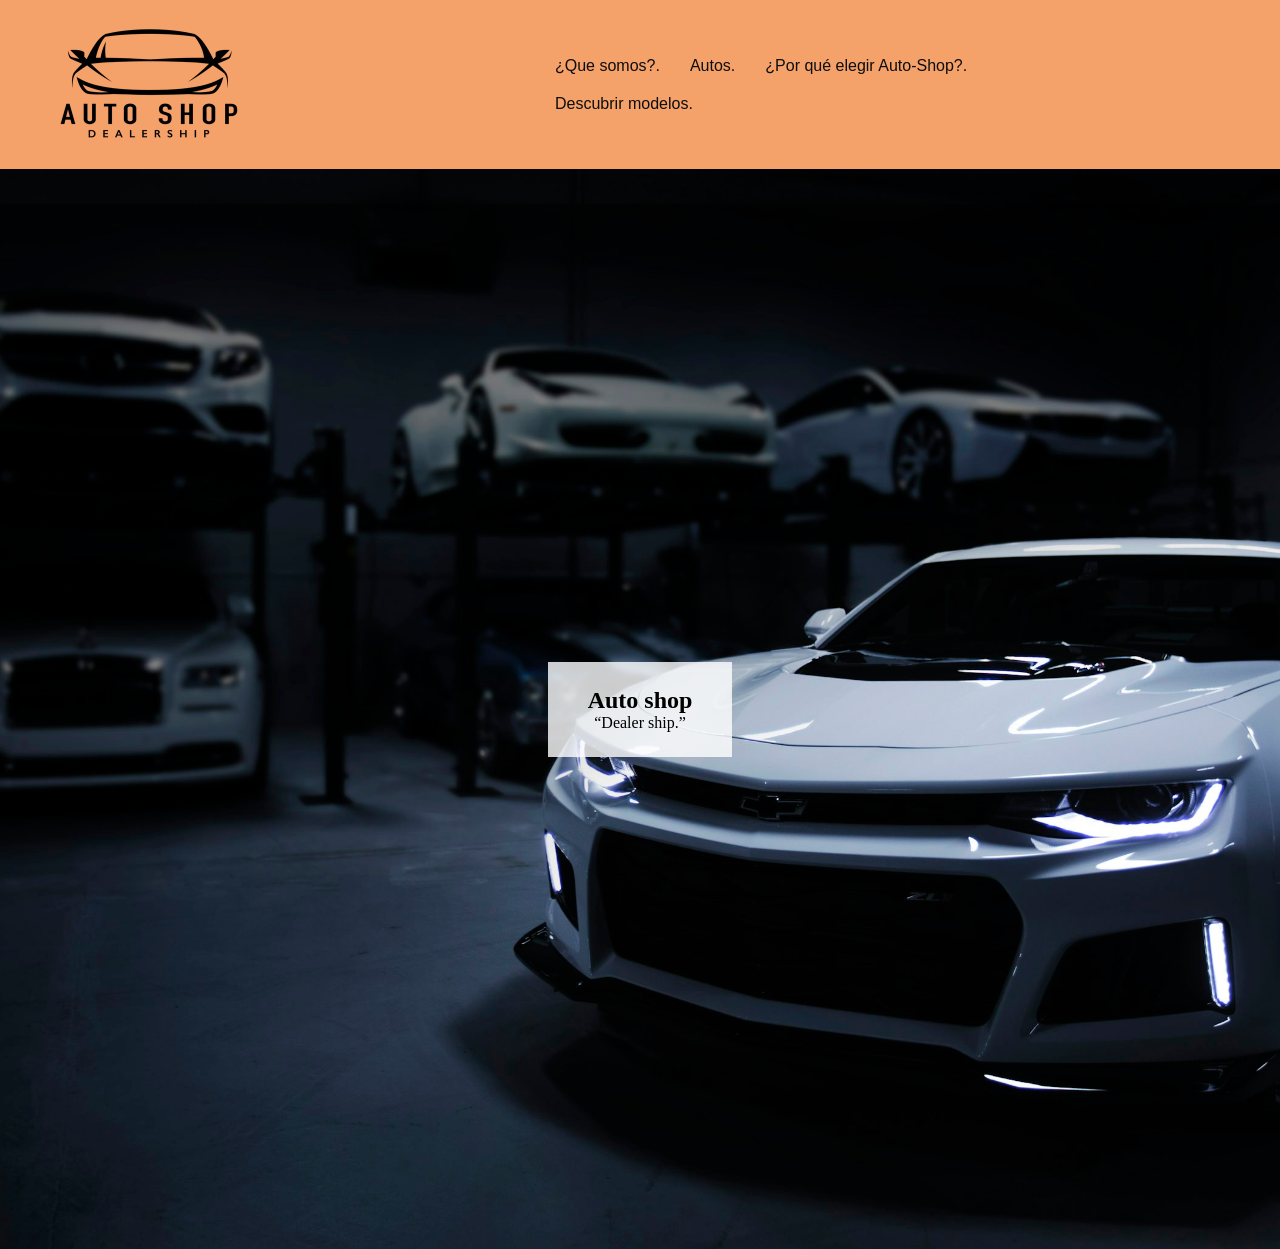
<file: index.html>
<!DOCTYPE html>
<html lang="en">
<head>
    <meta charset="UTF-8">
    <meta name="viewport" content="width=device-width, initial-scale=1.0">
    <title>Proyecto final</title>
    <link rel="stylesheet" href="estilos.css">
</head>
<body>
  <header>
    <img src="auto-shop-sports-car-dealership-600nw-1307607703-removebg-preview.png" width="300px" heigt="300px" >
    <div class="navegacion">
        <ul>
        <li><a href="queesautoshop.html">¿Que somos?.</a></li>
        <li><a href="autos.html">Autos.</a>
        <ul>
            <li><a href="">subtema1</a></li>
               <ul>
               <li><a href="">subtema1-1</a>
               <li><a href="">subtema1-2</a>
               <li><a href="">subtema1-3</a>
               </ul>
        </li>
        <li><a href="">subtema2</a></li>
        <li><a href="">subtema3</a>
             <ul>
            <li><a href="">subtema3-1</a>
            <li><a href="">subtema3-2</a>
            </ul>
          </li>
                <li><a href="">subtema4</a>
                  <ul>
            <li><a href="">subtema4-1</a>
            <li><a href="">subtema4-2</a>
            <li><a href="">subtema4-3</a></li>
          </ul>
          </li>

          </ul>
        </li>
        <li><a href="porqueautoshop.html">¿Por qué elegir Auto-Shop?.</a></li>
        <li><a href="modelos.html">Descubrir modelos.</a></li>

        </ul>
    </div>
    </header>
     <div> 
    <section id="fondo">
      <div class="inicio-texto">
        <h1>Auto shop</h1>
        <p>“Dealer ship.”</p>
      </div>
    </section>
    </div>
</body>
</html>
</file>
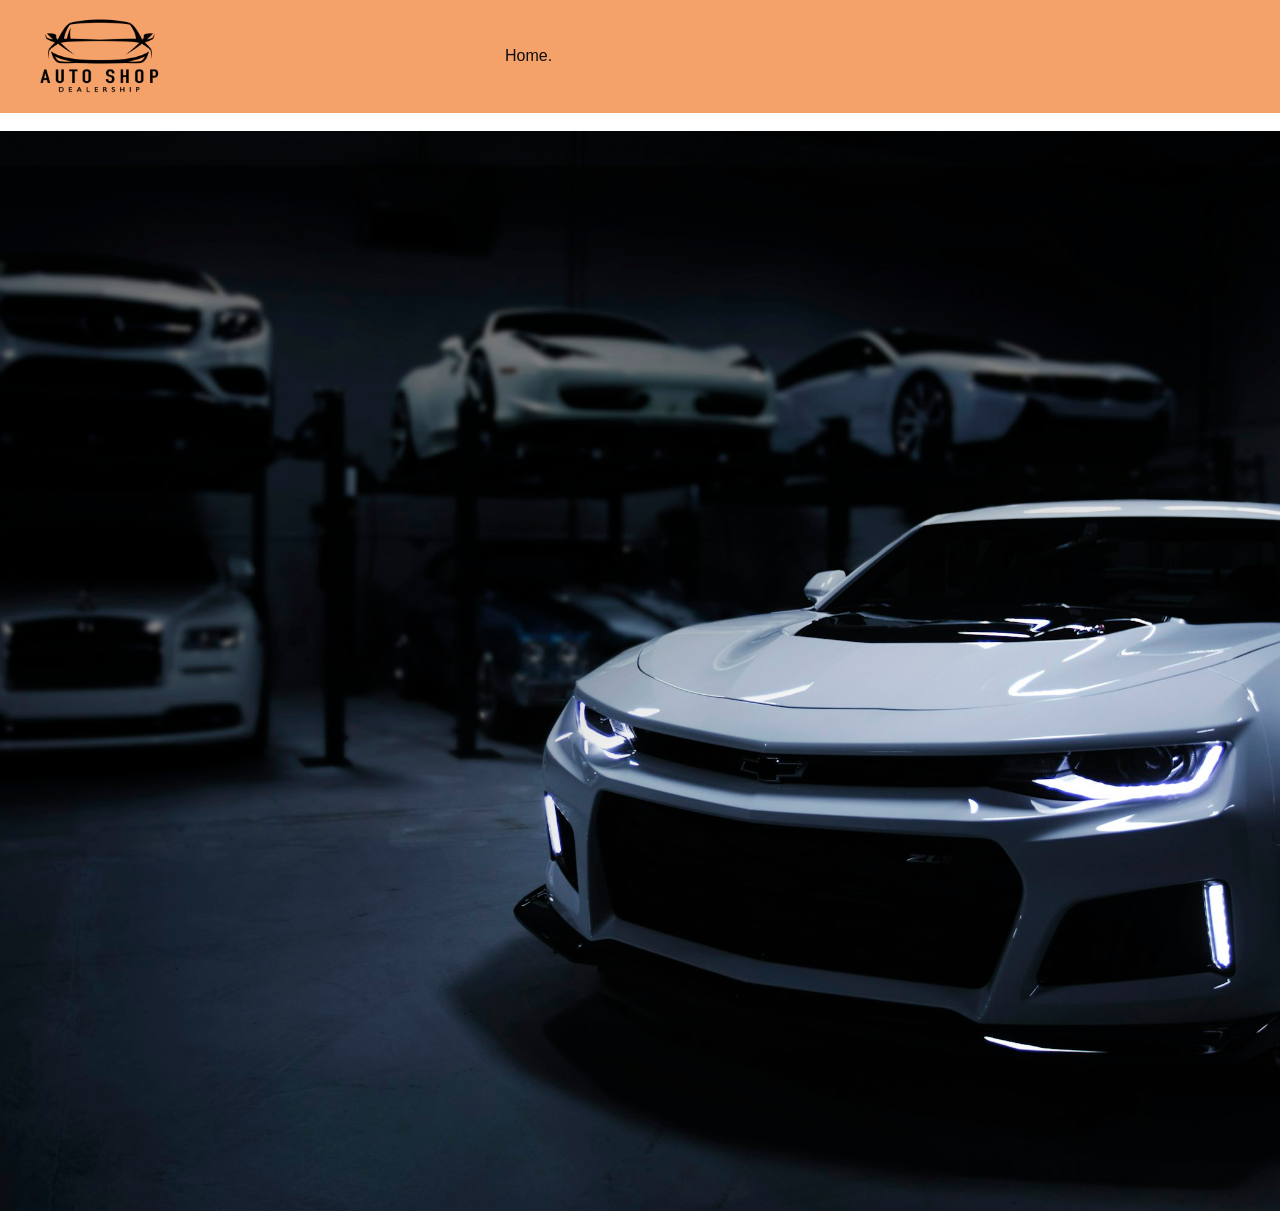
<file: autos.html>
<!DOCTYPE html>
<html lang="en">
<head>
    <meta charset="UTF-8">
    <meta name="viewport" content="width=device-width, initial-scale=1.0">
    <title>Document</title>
     <link rel="stylesheet" href="estilos.css">
</head>
<body>
    <header>
    <img src="auto-shop-sports-car-dealership-600nw-1307607703-removebg-preview.png" width="200px" heigth="200px">
        <div class="navegacion">
            <ul>
                <li><a href="index.html">Home.</a></li>
            </ul>
        </div>
    </header>
     <br>
    <header id="fondo">

    </header>
</body>
</html>
</file>
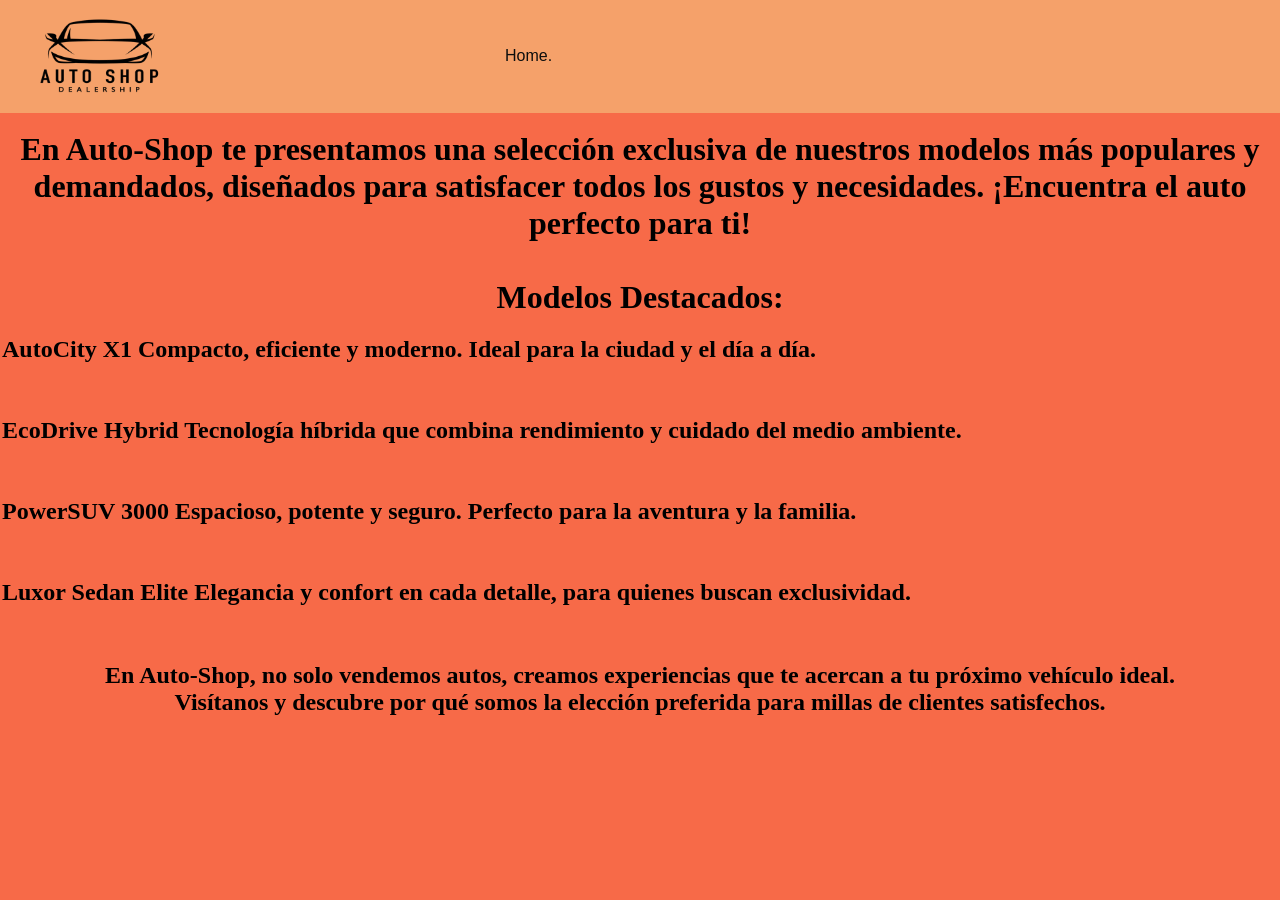
<file: modelos.html>
<!DOCTYPE html>
<html lang="en">
<head>
    <meta charset="UTF-8">
    <meta name="viewport" content="width=device-width, initial-scale=1.0">
    <title>Document</title>
    <link rel="stylesheet" href="estilos.css">
</head>
<body>
    
    <header>
        <img src="auto-shop-sports-car-dealership-600nw-1307607703-removebg-preview.png" width="200px" heigth="200px">
        <div class="navegacion">
            <ul>
                <li><a href="index.html">Home.</a></li>
            </ul>
        </div>
    </header>
     <br>
</body><body bgcolor="F76A48">
     <div>
        
  <h1 align="center"><font color="black">
    En Auto-Shop te presentamos una selección exclusiva de nuestros modelos más populares y demandados, diseñados para satisfacer todos los gustos y necesidades. ¡Encuentra el auto perfecto para ti!<br><br>
    <b>
    Modelos Destacados:</b>
  </h1>
  <table>
    <tr>
        <br>
        <td width="80%">
            <ul><h2>
                <li>AutoCity X1
Compacto, eficiente y moderno. Ideal para la ciudad y el día a día.</li><br><br>
                <li>EcoDrive Hybrid
Tecnología híbrida que combina rendimiento y cuidado del medio ambiente.</li><br><br>
                <li>PowerSUV 3000
Espacioso, potente y seguro. Perfecto para la aventura y la familia.</li><br><br>
                <li>Luxor Sedan Elite
Elegancia y confort en cada detalle, para quienes buscan exclusividad.</li><br><br>
            </ul>
     </h2></td></tr></table>
     
     <td>
     <h2 align="center">En Auto-Shop, no solo vendemos autos, creamos experiencias que te acercan a tu próximo vehículo ideal.<br> Visítanos y descubre por qué somos la elección preferida para millas de clientes satisfechos.</h2></font></td>
     
    </div>
</body>
</html>
</file>
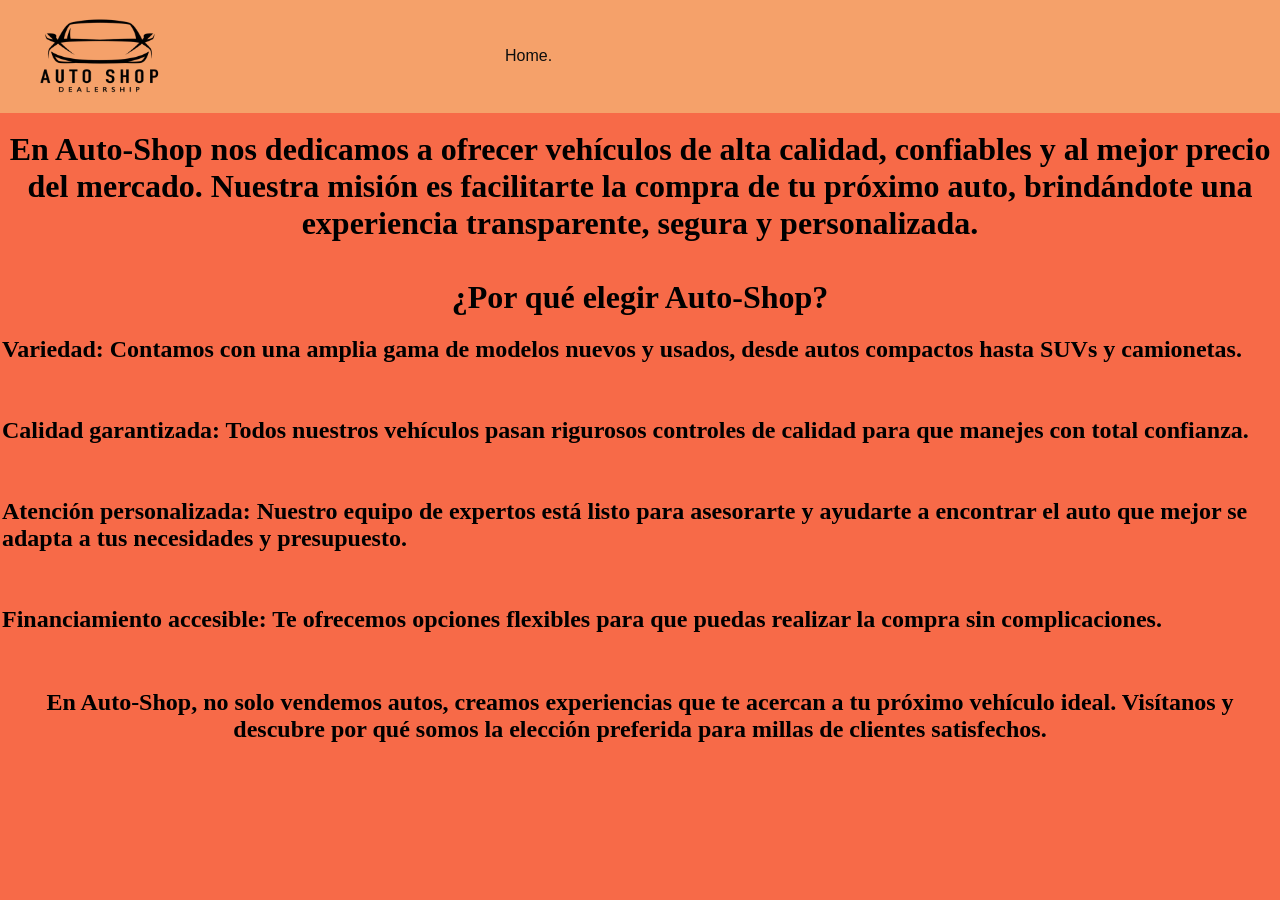
<file: porqueautoshop.html>
<!DOCTYPE html>
<html lang="en">
<head>
    <meta charset="UTF-8">
    <meta name="viewport" content="width=device-width, initial-scale=1.0">
    <title>Document</title>
     <link rel="stylesheet" href="estilos.css">
</head>
<body>
    <header>
        <img src="auto-shop-sports-car-dealership-600nw-1307607703-removebg-preview.png" width="200px" heigth="200px">
        <div class="navegacion">
            <ul>
                <li><a href="index.html">Home.</a></li>
            </ul>
        </div>
    </header>
     <br>
</body><body bgcolor="F76A48">
     <div>
        
  <h1 align="center"><font color="black">
    En Auto-Shop nos dedicamos a ofrecer vehículos de alta calidad, confiables y al mejor precio del mercado. Nuestra misión es facilitarte la compra de tu próximo auto, brindándote una experiencia transparente, segura y personalizada.<br><br>
    <b>
    ¿Por qué elegir Auto-Shop?</b>
  </h1>
  <table>
    <tr>
        <br>
        <td width="80%">
            <ul><h2>
                <li>Variedad: Contamos con una amplia gama de modelos nuevos y usados, desde autos compactos hasta SUVs y camionetas.</li><br><br>
                <li>Calidad garantizada: Todos nuestros vehículos pasan rigurosos controles de calidad para que manejes con total confianza.</li><br><br>
                <li>Atención personalizada: Nuestro equipo de expertos está listo para asesorarte y ayudarte a encontrar el auto que mejor se adapta a tus necesidades y presupuesto.</li><br><br>
                <li>Financiamiento accesible: Te ofrecemos opciones flexibles para que puedas realizar la compra sin complicaciones.</li><br><br>
            </ul>
     </h2></td></tr></table>
     
     <td>
     <h2 align="center">En Auto-Shop, no solo vendemos autos, creamos experiencias que te acercan a tu próximo vehículo ideal. Visítanos y descubre por qué somos la elección preferida para millas de clientes satisfechos.</h2></font></td>
     
    </div>
</body>
</html>
</file>
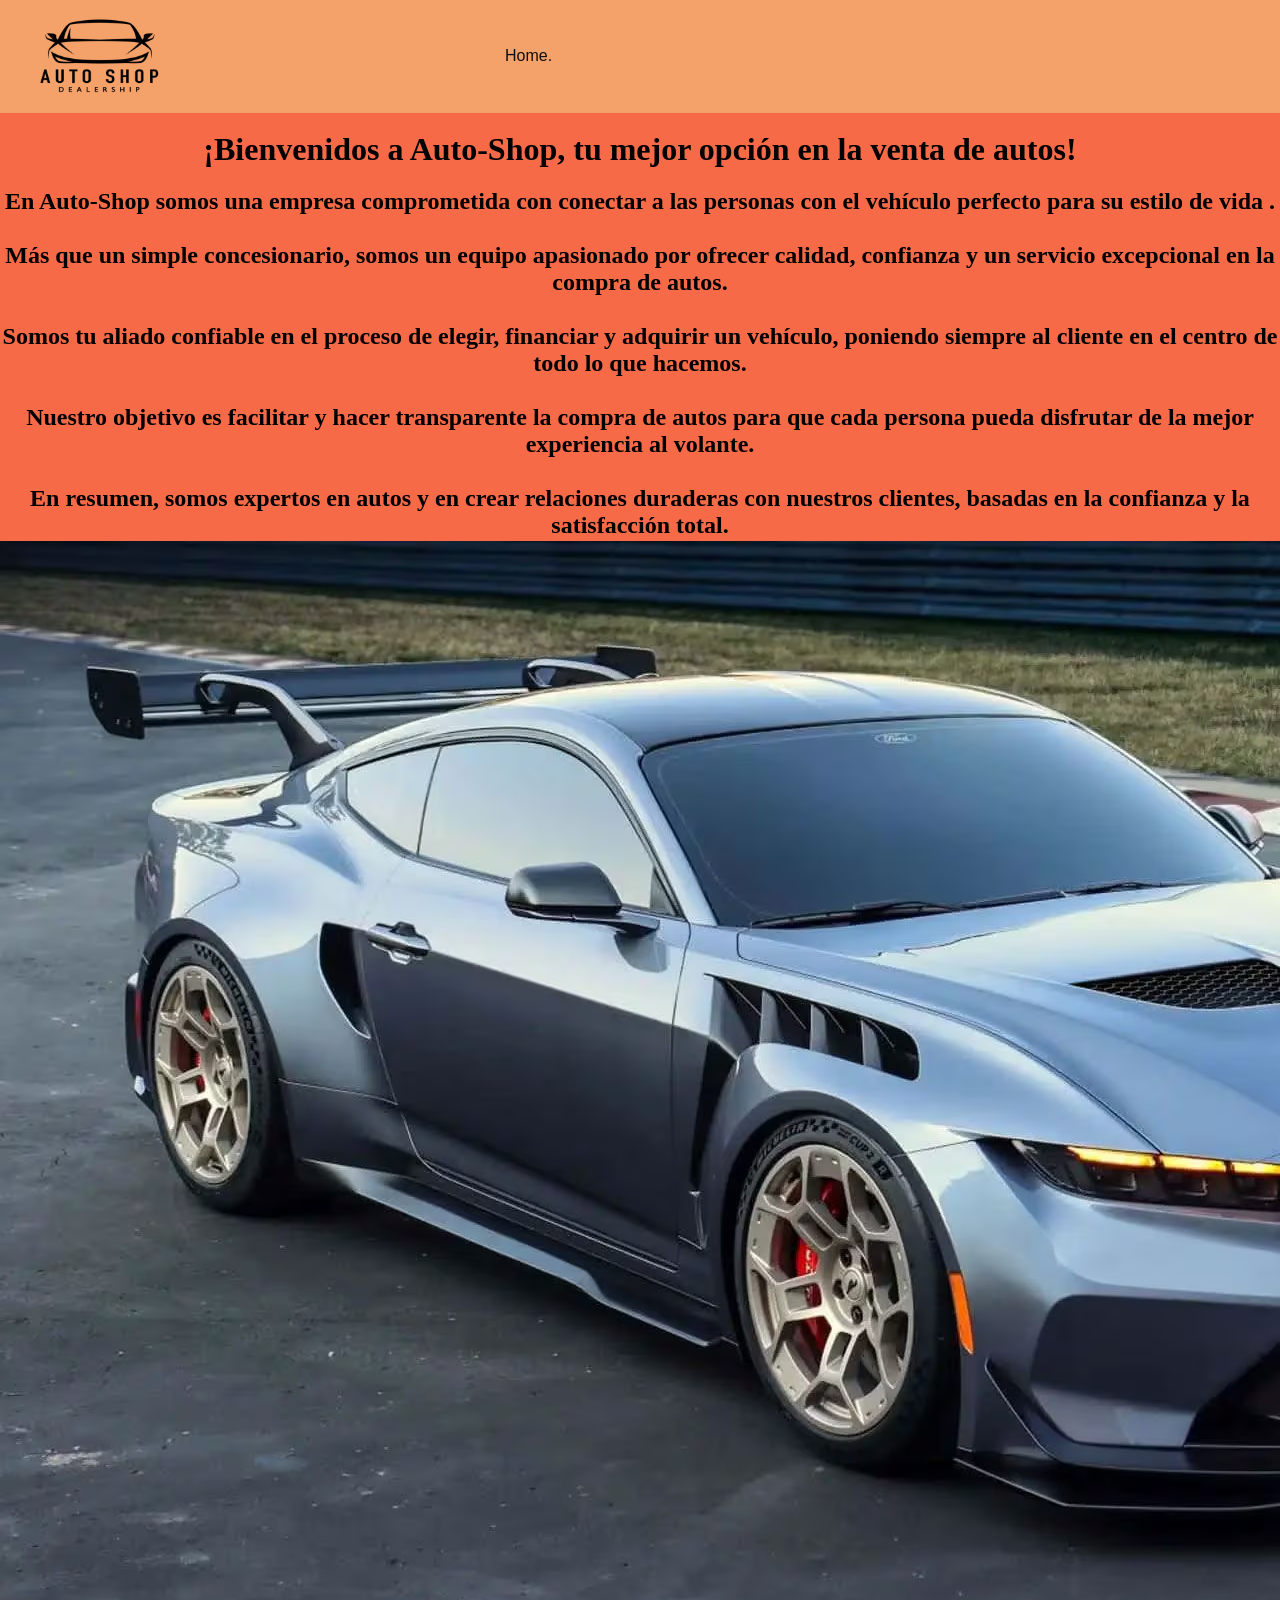
<file: queesautoshop.html>
<!DOCTYPE html>
<html lang="en">
<head>
    <meta charset="UTF-8">
    <meta name="viewport" content="width=device-width, initial-scale=1.0">
    <title>Document</title>
    <link rel="stylesheet" href="estilos.css">
</head>
<body >
    <header>
        <img src="auto-shop-sports-car-dealership-600nw-1307607703-removebg-preview.png" width="200px" heigth="200px"  >
        <div class="navegacion">
        <ul>
            <li><a href="index.html">Home.</a></li>
        </ul>
       </div>
  </header>
  <br></body><body bgcolor="F76A48">
  <h1 align="center"><b>
    ¡Bienvenidos a Auto-Shop, tu mejor opción en la venta de autos!</b>
  </h1>
  <table width="100%" align="center">
    <tr>
        <br>
              <td width="50%"><h2 align="center">En Auto-Shop somos una empresa comprometida con conectar a las personas con el vehículo perfecto para su estilo de vida .<br><br> Más que un simple concesionario, somos un equipo apasionado por ofrecer calidad, confianza y un servicio excepcional en la compra de autos.<br><br>
              Somos tu aliado confiable en el proceso de elegir, financiar y adquirir un vehículo, poniendo siempre al cliente en el centro de todo lo que hacemos.<br><br> Nuestro objetivo es facilitar y hacer transparente la compra de autos para que cada persona pueda disfrutar de la mejor experiencia al volante.<br><br>
              En resumen, somos expertos en autos y en crear relaciones duraderas con nuestros clientes, basadas en la confianza y la satisfacción total.</h2> </td></tr>
              
              </table>
              <td width="100%" >
              <img src="XJHUJJ6WWNFTHMJIPUCOGXR6GQ.avif "></td>
</body>
</html>
</file>
<file: estilos.css>
*{
    padding: 0px;
    margin:0px;
}

.navegacion{
    margin:auto;
    width: 500px;
    font-family: 'Segoe UI', Tahoma, Geneva, Verdana, sans-serif;
}
/*quitar las viñetas*/
ul li{
  list-style: none;

}
/*estilo para los menus*/
ul li a{
   text-decoration: none;
   background-color: rgb(245, 161, 106);
   color:rgb(13, 14, 13);
   padding: 10px 15px;
   display:block;
}

ul li a:hover{
    background-color: rgb(247, 100, 100);
}
/*estructura para los botones*/
ul>li{
    float:left;
    position:relative;

}
ul li ul li{
    float:none;
    
}

ul li ul{
    display: none;/*los subtemas se ocultan*/
    position: absolute;
    min-width: 140px;
}

ul li:hover>ul{
    display:block; /*los subtemas aparecen al hacer clic con el mouse*/
}
/*para que aparezcan con submenus de tercer nivel*/
ul li ul li{
    position: relative;
}
ul li ul li ul{
    right: -140px;
    top:0px;
}

header{
    background-color:rgb(245, 161, 106);
    display: flex;
    align-items: center;
    justify-content: space-around;
}
header nav{
    display:flex;
    gap: 30px;
}
header nav a{
    text-decoration:none ;
    font-size: 25px;
    color:rgb(250, 250, 250);

}
header nav a:hover{
    color:rgb(214, 222, 223);
}

#fondo {
  background-image: url('photo-1492144534655-ae79c964c9d7.jpg');
  background-size: cover;
  background-position: center;
  height: 120vh;
  display: flex;
  justify-content: center;
  align-items: center;
}
.inicio-texto {
  background-color: rgba(255, 255, 255, 0.8);
  padding: 25px 40px;
  text-align: center;
}

img {
    justify-content: center;
    align-items: center;
    background-position: center;
}
</file>
